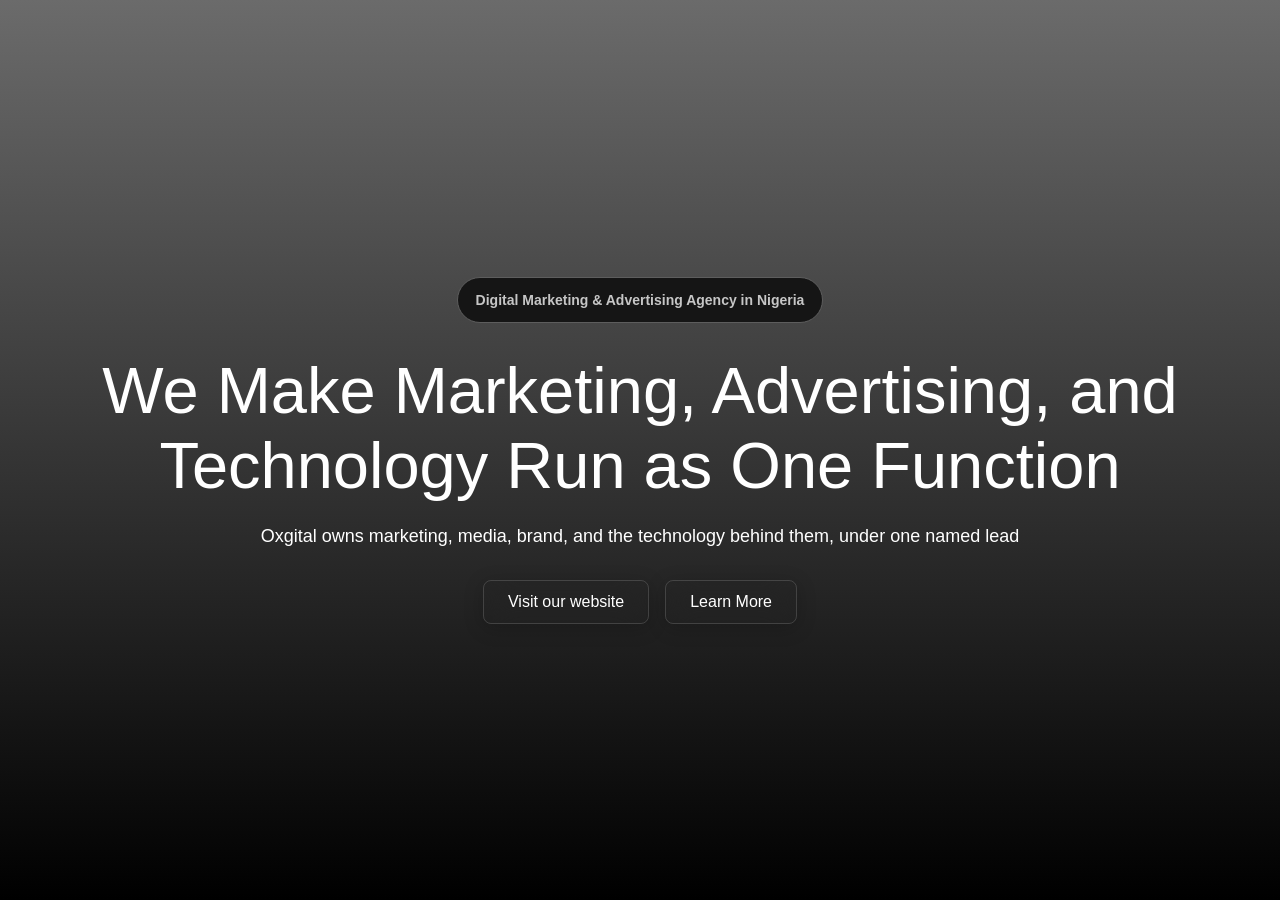
<file: lessonthree.html>
<!doctype html>
<html>
<meta charset="utf-8">
<meta name="viewport" content="width=device-width, initial-scale=1.0">

<head>
	<title>My own company site</title>
	<link rel="stylesheet" href="lessonthree.css">
</head>

<body>
	<section class="container">
		<div class="hero-badge">
			<span>Digital Marketing & Advertising Agency in Nigeria</span>
		</div>
		<h1>We Make Marketing, Advertising, and </br> Technology Run as One Function</h1>
		<p>Oxgital owns marketing, media, brand, and the technology behind them, under one named lead</p>

		<div class="button-btn">

			<a href="https://oxgital.com/">
				<span>
					Visit our website
				</span>
			</a>
			
			<button onclick="window.location.href='https://oxgital.com/'">
				Learn More
			</button>
		</div>
	</section>
</body>

</html>
</file>
<file: lessonthree.css>
* {
	padding: 0px;
	margin: 0px;
	box-sizing: border-box;
}

body {
	font-family: Arial, Helvetica, sans-serif;
	color: rgb(255, 255, 255);
}

.container {
	display: flex;
	flex-direction: column;
	justify-content: center;
	align-items: center;
	padding-top: 40px;
	padding-bottom: 40px;
	padding-right: 20px;
	padding-left: 20px;
	background-image:
		linear-gradient(rgba(44, 44, 44, 0.7), rgb(0, 0, 0)),
		url("https://images.unsplash.com/photo-1533750349088-cd871a92f312?auto=format&fit=crop&w=1920&q=80");
	background-size: cover;
	background-position: center;
	background-repeat: no-repeat;
	text-align: center;
	min-height: 100vh;
}

.hero-badge {
	margin-bottom: 30px;
	align-items: center;
	display: flex;
	justify-content: center;
	gap: 8px;
	background-color: #151515;
	border: 1px solid #5d5d5d;
	padding: 14px 18px;
	border-radius: 30px;
	width: fit-content;
}

.hero-badge span {
	font-size: 14px;
	font-weight: 600;
	color: #c6c6c6;
}

h1 {
	font-size: 65px;
	font-weight: 500;
	color: #fff;
    padding-bottom: 20px;
}

.container p {
	font-size: 18px;
	line-height: 1.5;
	margin-bottom: 30px;
}

.button-btn {
    display: flex;
    align-items: center;
    gap: 16px;
}

.button-btn a,
.button-btn button {
    padding: 12px 24px;
    font-size: 16px;
    font-weight: 500;
    color: #fff;
    text-decoration: none;
    border: none;
    border-radius: 8px;
    cursor: pointer;
    font-family: inherit;

    /* glassmorphism */
    background: rgba(255, 255, 255, 0);
    border: 1px solid rgba(255, 255, 255, 0.15);
    backdrop-filter: blur(16px) saturate(150%);
    -webkit-backdrop-filter: blur(16px) saturate(150%);
    box-shadow: 0 4px 20px rgba(0, 0, 0, 0.2);
    transition: background 0.2s ease, transform 0.2s ease, border-color 0.2s ease;
}

.button-btn a:hover,
.button-btn button:hover {
    background: rgba(255, 255, 255, 0.12);
    border-color: rgba(255, 255, 255, 0.3);
    transform: translateY(-2px);
}
</file>
